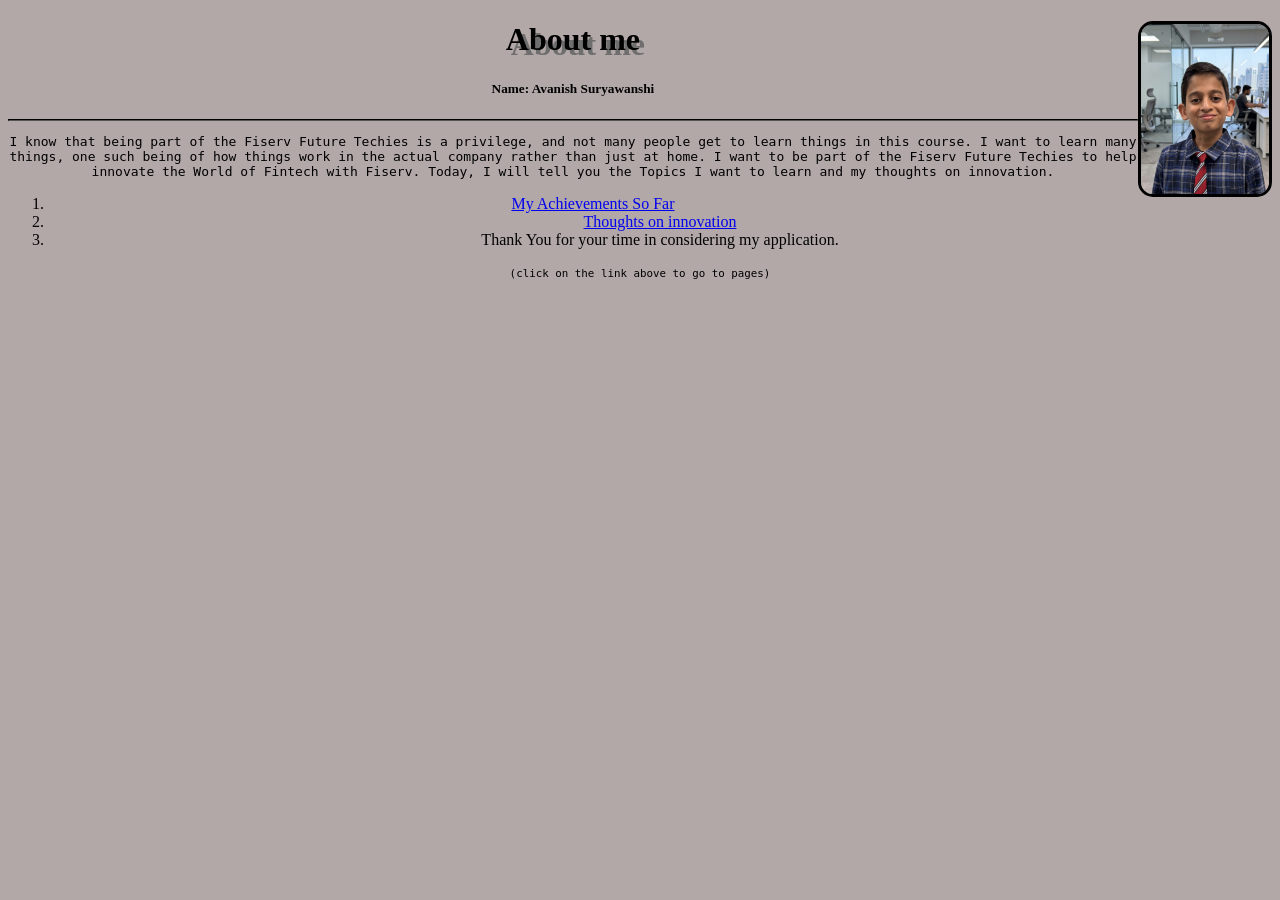
<file: index.html>
<!DOCTYPE html>
<html>
  <body>
   <link rel="stylesheet" href="index.css">
    <img src="avanish_photo.jpeg" alt="A picture of me"
      height="170">
    <h1>About me</h1>
     
    <h5>Name: Avanish Suryawanshi</h5>
   
    <hr>
    <p>I know that being part of the Fiserv Future Techies is a privilege, and not many people get to learn things in this course. I want to learn many things, one such being of how things work in the actual company rather than just at home. I want to be part of the Fiserv Future Techies to help innovate the World of Fintech with Fiserv. Today, I will tell you the Topics I want to learn and my thoughts on innovation.</p>
    

    <ol>
      <li><a href="want_to_learn.html">My Achievements So Far</a></li>
      <li><a href="innovation.html">Thoughts on innovation</a></li>
      <li>Thank You for your time in considering my application.</li>
    </ol>
    <p><small>(click on the link above to go to pages)</small></p>
    
  </body>
</html>
</file>
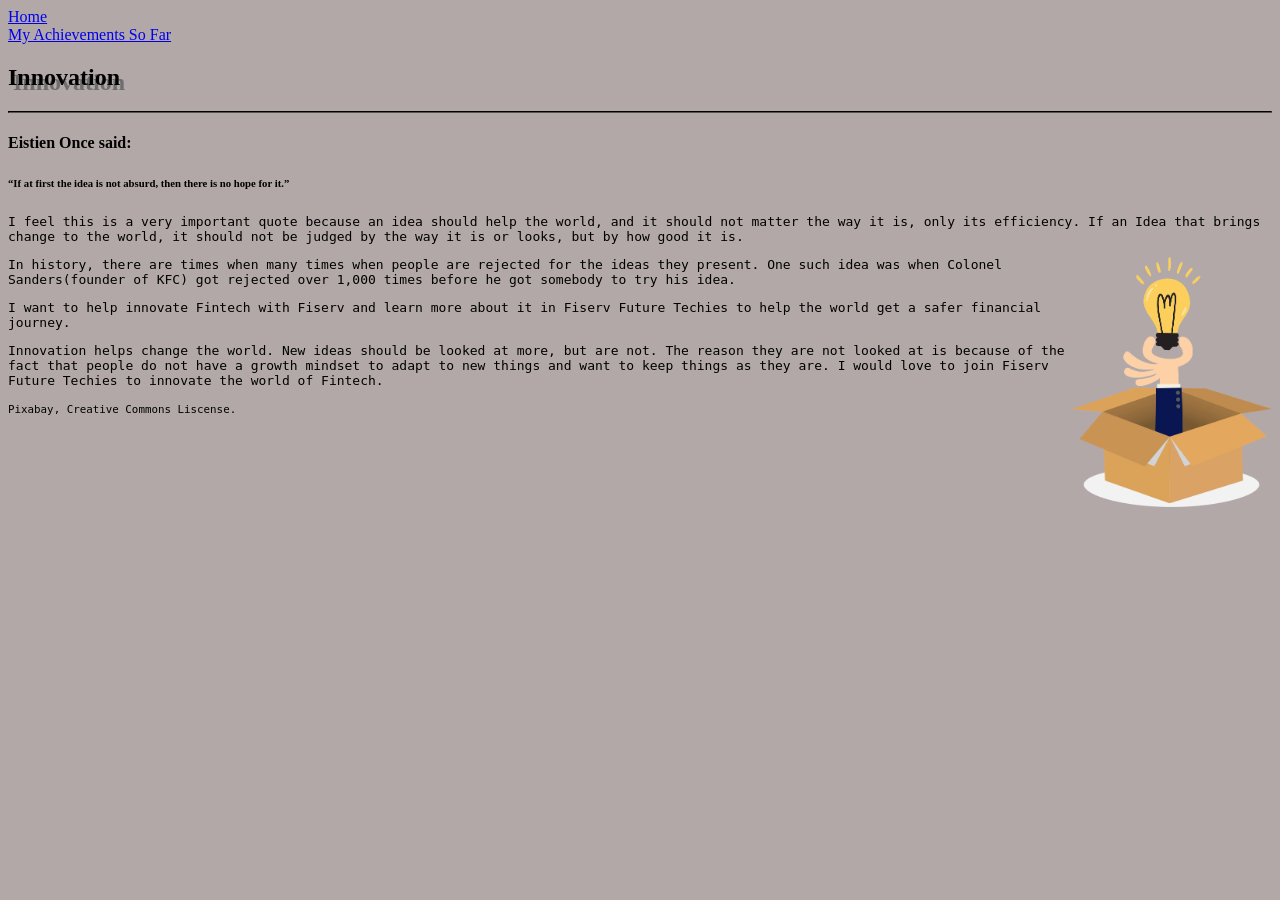
<file: innovation.html>
<!DOCTYPE html>
<html>
  <head>
    <link rel="stylesheet" href="why.css">
     <a href="index.html">Home</a>
    <br>
    <a href="want_to_learn.html">My Achievements So Far</a>
  </head>
  <body>
     <h2>Innovation</h2>
    <hr>
    <h4>Eistien Once said: </h4>
    <h6>“If at first the idea is not absurd, then there is no hope for it.”</h6>
    <p>I feel this is a very important quote because an idea should help the world, and it should not matter the way it is, only its efficiency. If an Idea that brings change to the world, it should not be judged by the way it is or looks, but by how good it is.</p>
     <img src="innovation.png" alt="A light bulb out of a bag."
      height="250">
    <p>In history, there are times when many times when people are rejected for the ideas they present. One such idea was when Colonel Sanders(founder of KFC) got rejected over 1,000 times before he got somebody to try his idea.</p>
  <p> I want to help innovate Fintech with Fiserv and learn more about it in Fiserv Future Techies to help the world get a safer financial journey.</p>
    <p>Innovation helps change the world. New ideas should be looked at  more, but are not. The reason they are not looked at is because of the fact that people do not have a growth mindset to adapt to new things and want to keep things as they are. I would love to join Fiserv Future Techies to innovate the world of Fintech.</p>
    <p><small>Pixabay, Creative Commons Liscense.</small></p>
  </body>
</html>
</file>
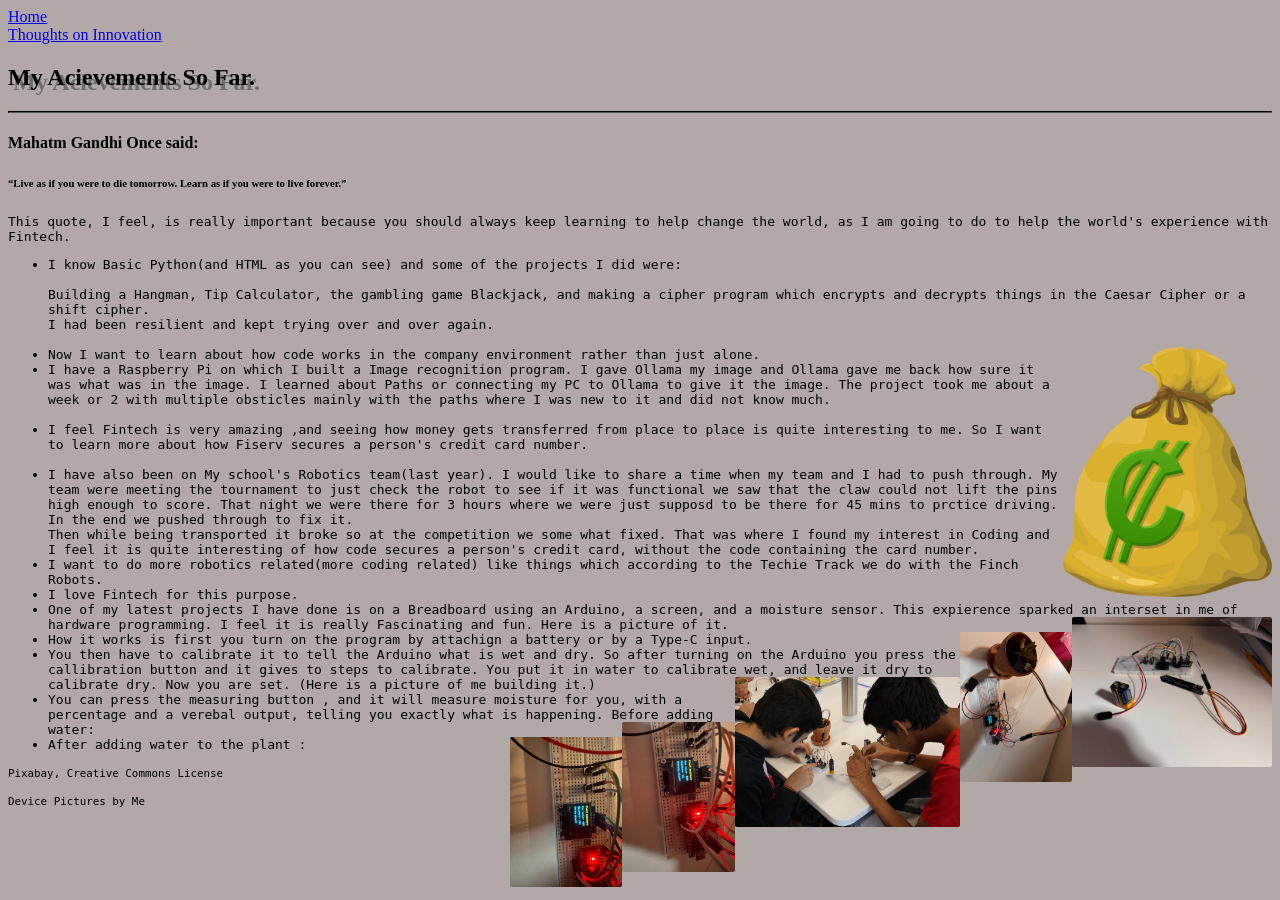
<file: want_to_learn.html>
<!DOCTYPE html>
<html>
  <head>
    <link rel="stylesheet"  href="why.css">
    <a href="index.html">Home</a>
    <br>
    <a href="innovation.html">Thoughts on Innovation</a>
  </head>
  <body>
    <h2>My Acievements So Far.</h2>
    <hr>
    <h4>Mahatm Gandhi Once said:</h4>
    <h6>“Live as if you were to die tomorrow. Learn as if you were to live forever.”</h6>
    <p>This quote, I feel, is really important because you should always keep learning to help change the world, as I am going to do to help the world's experience with Fintech.</p>
    <ul>
      <li>I know Basic Python(and HTML as you can see) and some of the projects I did were:
        <br><br>Building a  Hangman, Tip Calculator, the gambling game Blackjack, and making a cipher program which encrypts and decrypts things in the Caesar Cipher or a shift cipher.
        <br>I had been resilient and kept trying over and over again.</li>
      <br>
       <img src="money_bag.png" alt="A Money Bag"
      height="250">
      <li>Now I want to learn about how code works in the company environment rather than just alone.</li>
      <li>I have a Raspberry Pi on which I built a Image recognition program. I gave Ollama my image and Ollama gave me back how sure it was what was in the image. 
      I learned about Paths or connecting my PC to Ollama to give it the image. The project took me about a week or 2 with multiple obsticles mainly with the paths where I was new to it and did not know much.</li>
      <br>
      <li>I feel Fintech is very amazing ,and seeing how money gets transferred from place to place is quite interesting to me. So I want to learn more about how Fiserv 
        secures a person's credit card number.</li>
      <br>
      <li>I have also been on My school's Robotics team(last year). I would like to share a time when my team and I had to push through. My team were meeting the tournament to just check the robot to see if it was 
        functional we saw that the claw could not lift the pins high enough to score. That night we were there for 3 hours where we were just supposd to be there for 45 mins to prctice driving. In the end we pushed through to fix it.<br> Then while being transported it broke so at the competition we some what fixed. That was
      where I found my interest in Coding and I feel it is quite interesting of how code secures a person's credit card, without the code containing the card number.</li>
      <li>I want to do more robotics  related(more coding related) like things which according to the Techie Track we do with the Finch Robots.</li>
      <li>I love Fintech for this purpose.</li>
      <li>One of my latest projects I have done is on a Breadboard using an Arduino, a screen, and a moisture sensor. This expierence sparked an interset in me of hardware programming. I feel it is really Fascinating and fun.
      Here is a picture of it. <img src="aurdino_device.jpeg" alt="Picture of Moisture sensor with Breadboard"
                                      height="150"></li>
      <li>How it works is first you turn on the program by attachign a battery or by a Type-C input. <img src="aurdino_device_turned_ON.jpeg" alt="picture of the whole device here"
                                                                                                       height="150"></li>
      <li>You then have to calibrate it to tell the Arduino what is wet and dry. So after turning on the Arduino you press the callibration button and it gives to steps to calibrate. You put it in water to calibrate wet, and leave it dry to calibrate dry. Now you are set. (Here is a picture of me building it.)<img src="avanish_breadboard_work.JPG" alt="Picture of me working"
                                                                                                                                                                                                                                                                                       height="150"></li>
      <li>You can press the measuring button , and it will measure moisture for you, with a percentage and a verebal  output, telling you exactly what is happening. Before adding water:
      <img src="moisture_reading_before.jpeg" alt="photo of measuring with device"
        height="150"></li>
      <li>After adding water to the plant : <img src="moisture_reading_after.jpeg" alt="photo device after adding water"
                                              height="150"></li>
    </ul>
    
    <p><small>Pixabay, Creative Commons  License</small></p>
    <p><small>Device Pictures by Me</small></p>

  </body>
</html>
</file>
<file: index.css>
.page-container {
  max-width: 1000px;
  width: 90%;
}

body {
  color: black;
  background-color: #b3a8a8;
  text-align: center;
  font-family: cursive;
}



h1 {
  text-shadow: 5px 5px #6e6e6e;
}
img {
  float: right;
  border-radius: 15px;
  border-style: solid;
}

ul { 
  font-size: 13px;
  font-family: monospace;
  text-align: left;
}
h2 {
  text-shadow: 5px 5px #6e6e6e;
}

p {
  font-size: 13px;
  font-family: monospace;
}
hr {
  border-color:black;
}
a {
  text-align: left;
}
</file>
<file: why.css>
.page-container {
  max-width: 1000px;
  width: 90%;
}

body {
  color: black;
  background-color: #b3a8a8;
  text-align: left;
  font-family: cursive;
}



h1 {
  text-shadow: 5px 5px #6e6e6e;
}
img {
  float: right;
  border-radius: 2px;
}

ul { 
  font-size: 13px;
  font-family: monospace;
  text-align: left;
}
h2 {
  text-shadow: 5px 5px #6e6e6e;
}

p {
  font-size: 13px;
  font-family: monospace;
}
hr {
  border-color:black;
}
a {
  text-align: left;
}
</file>
